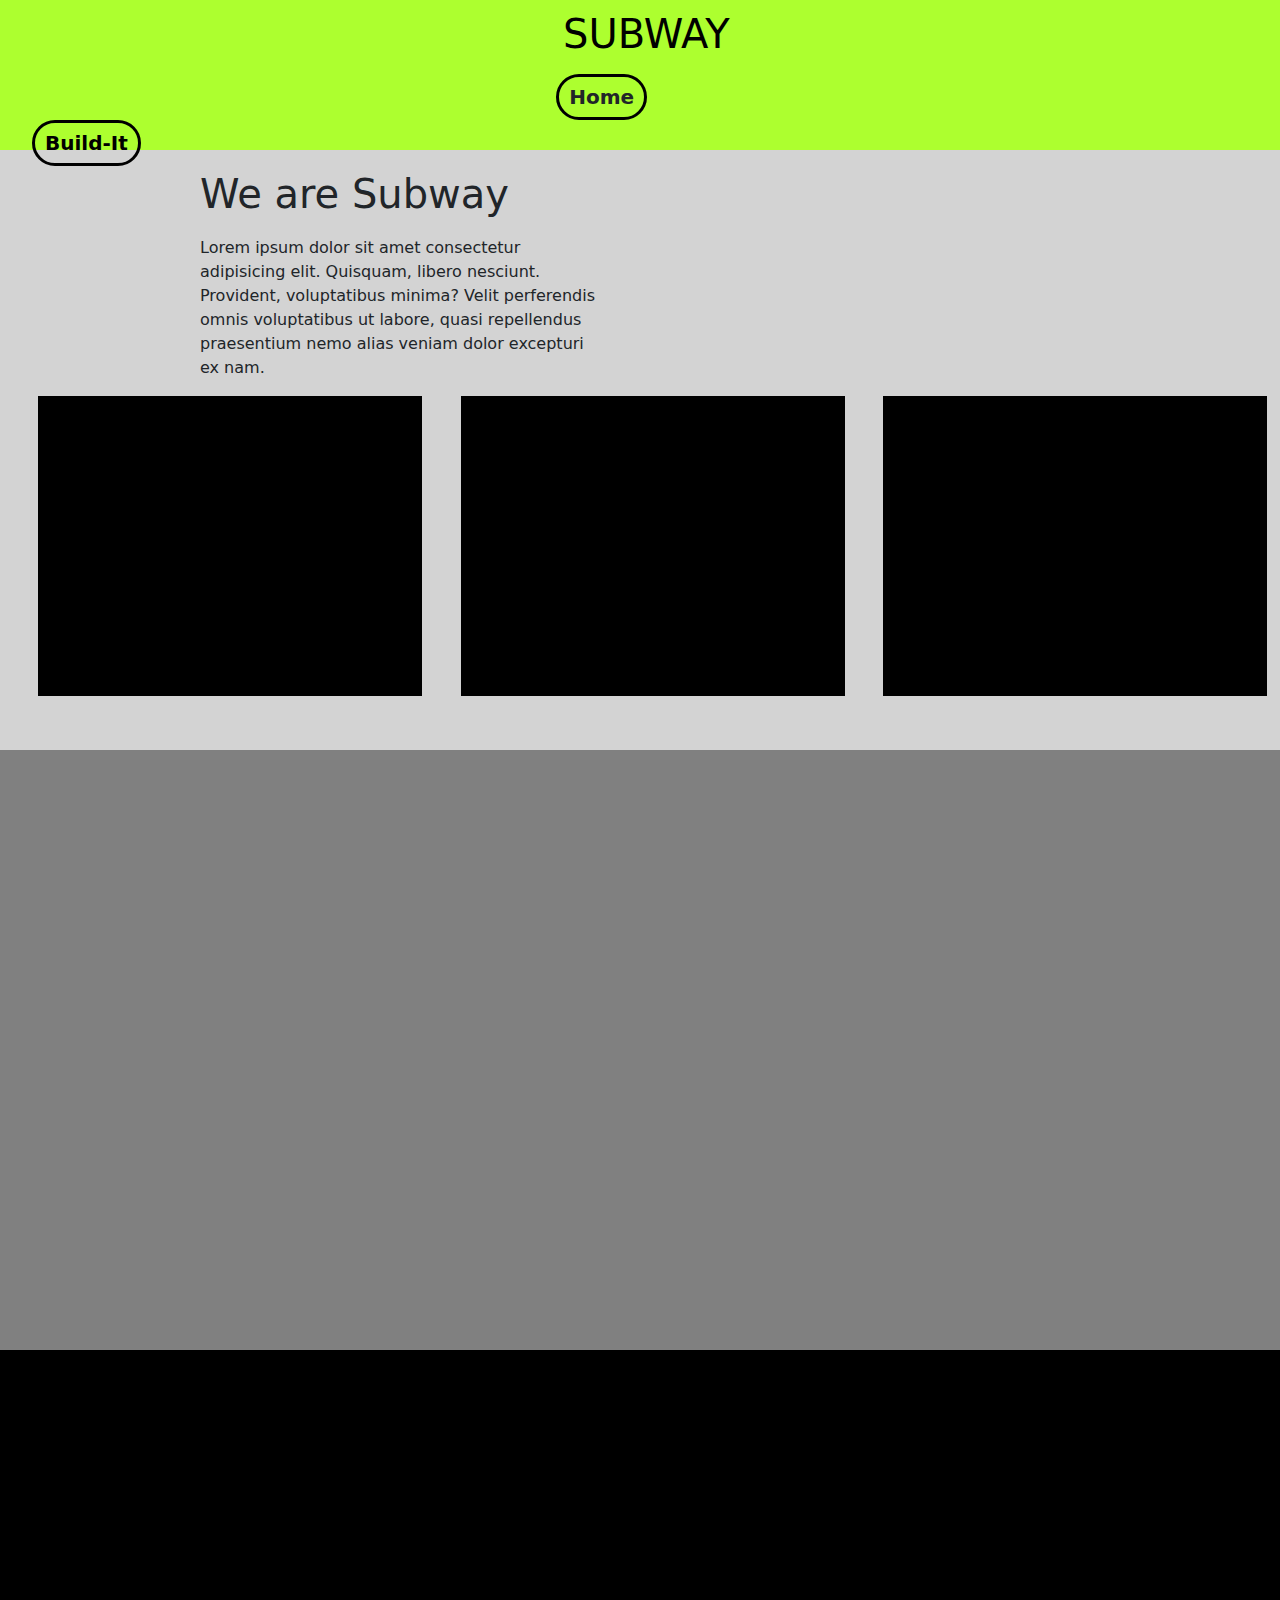
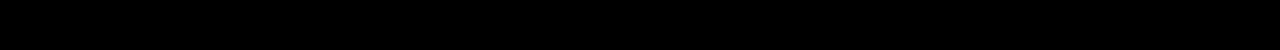
<file: index.html>
<!DOCTYPE html>
<html lang="en">
<head>
    <meta charset="UTF-8">
    <meta http-equiv="X-UA-Compatible" content="IE=edge">
    <meta name="viewport" content="width=device-width, initial-scale=1.0">
    <title>Subway</title>

    <link rel="stylesheet" href="https://cdn.jsdelivr.net/npm/bootstrap@5.2.3/dist/css/bootstrap.min.css">
    <script src="https://cdn.jsdelivr.net/npm/bootstrap@5.2.3/dist/js/bootstrap.min.js" ></script>
    
    <link rel="stylesheet" href="css/main.css" >

</head>
<body>
    <header class="head">
        <h1 class="logo">SUBWAY</h1>
      <nav>
        <ul class="navi">
            <li class="lists"><strong>Home</strong></li>
           <a href="page2.html"> <li class="lists2"><strong> Build-It</strong></li></a>
        </ul>
      </nav>
    </header>

    <section class="section-1">
        <h1 class="hers">We are Subway</h1>
        <p class="lorem">Lorem ipsum dolor sit amet consectetur adipisicing elit. Quisquam, libero nesciunt. Provident, voluptatibus minima? Velit perferendis omnis voluptatibus ut labore, quasi repellendus praesentium nemo alias veniam dolor excepturi ex nam.</p>
        <div class="col-3" ></div>
        <div class="col-31"></div>
        <div class="col-32"></div>
    </section>

    <section class="section-2">

    </section>

    <footer>

    </footer>
    
</body>
</html>
</file>
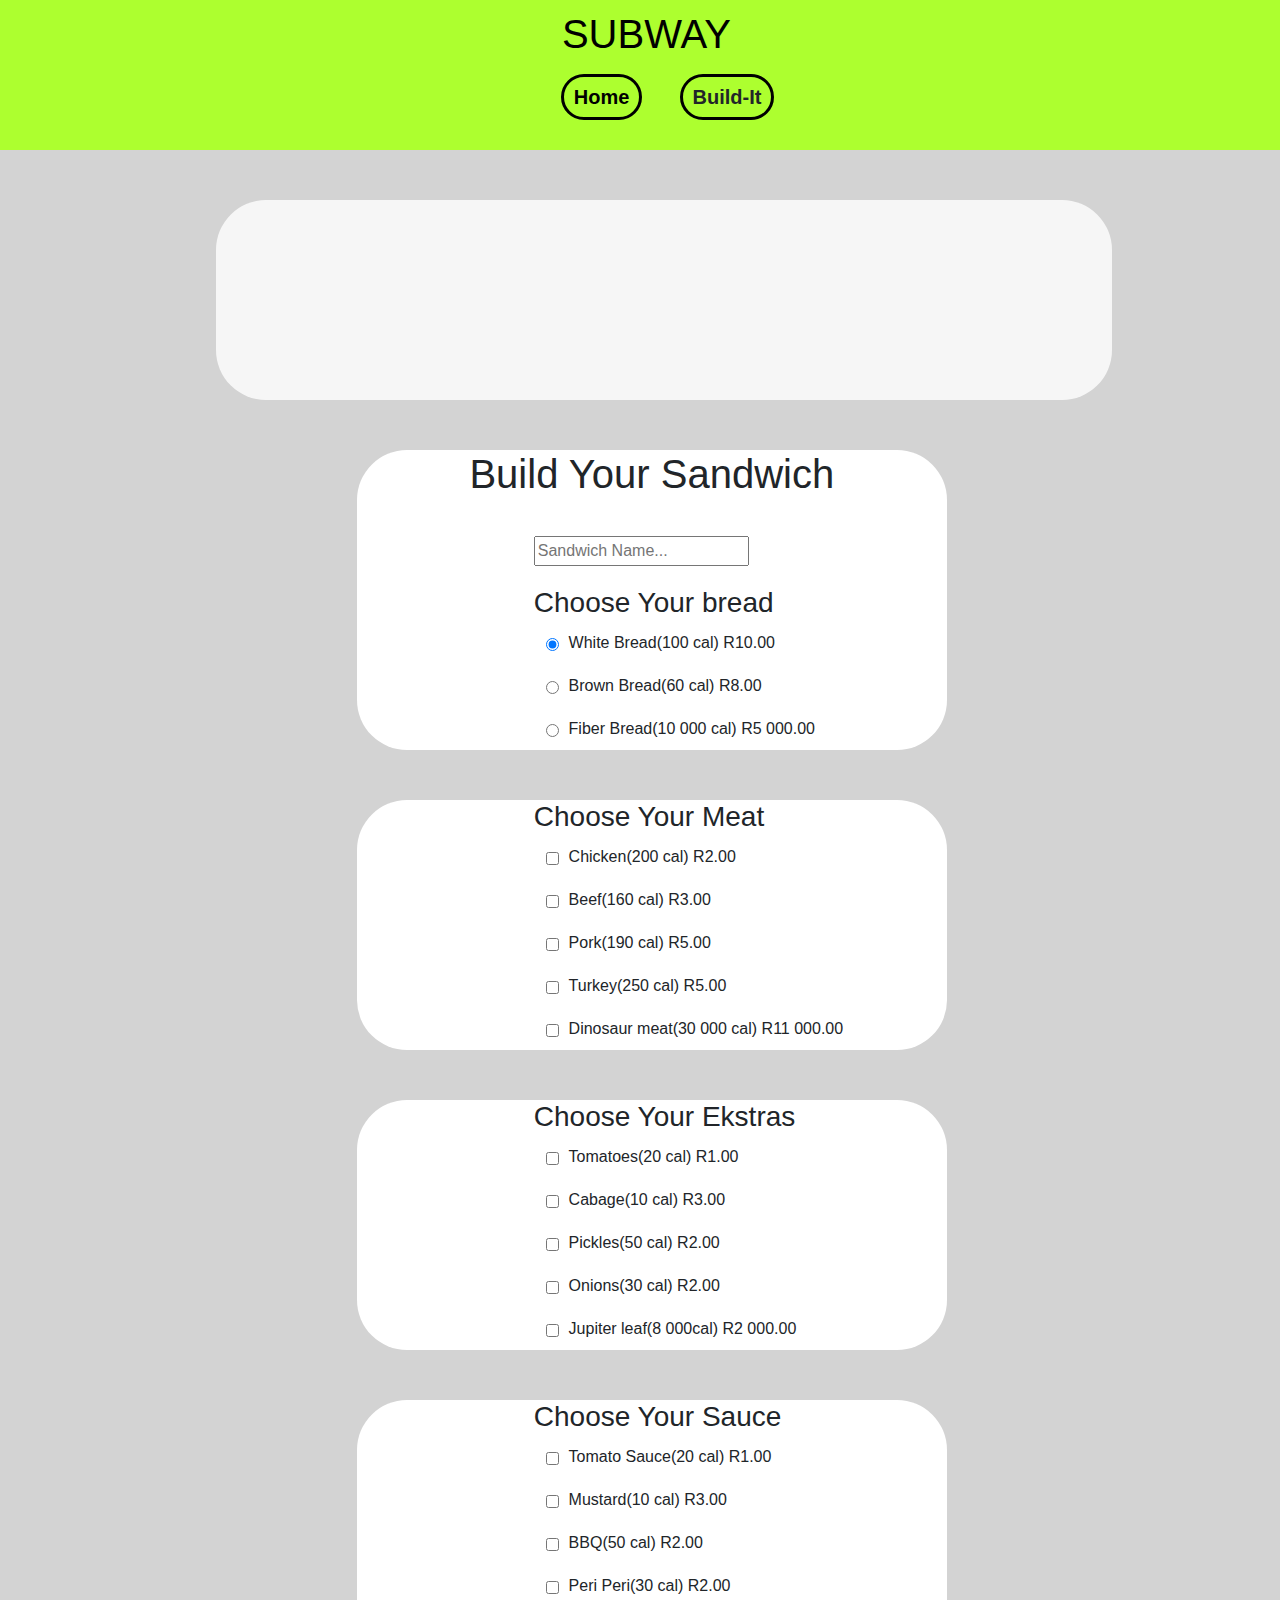
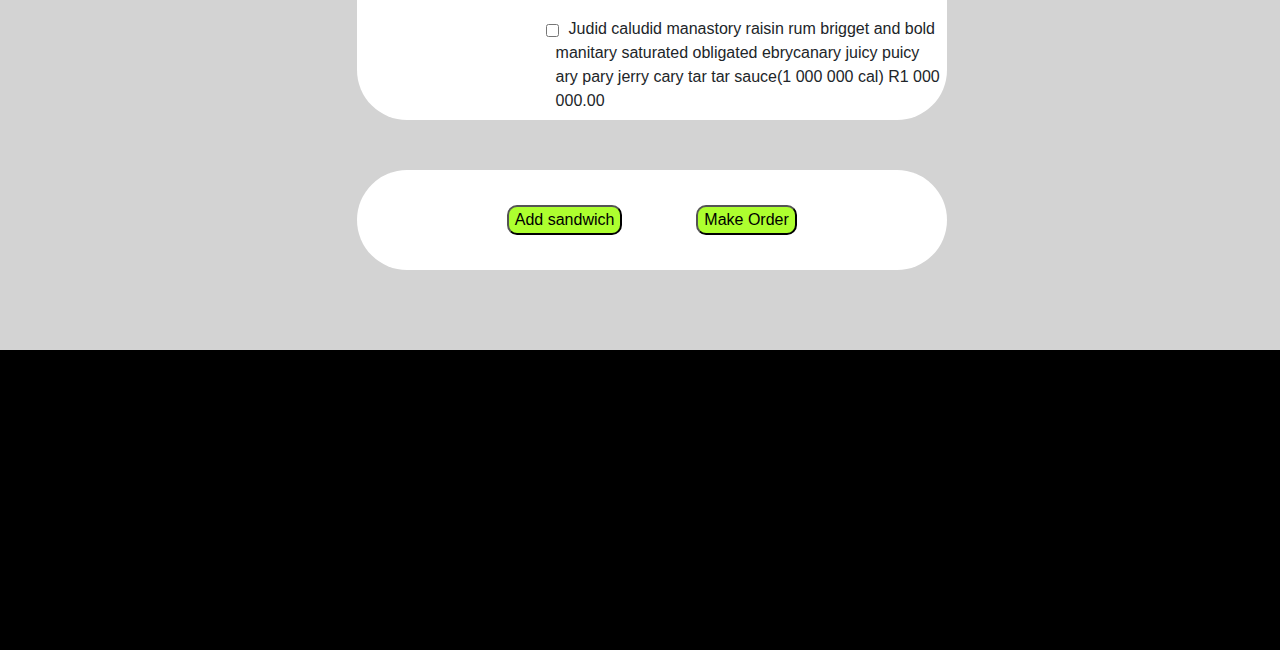
<file: page2.html>
<!DOCTYPE html>
<html lang="en">
<head>
    <meta charset="UTF-8">
    <meta http-equiv="X-UA-Compatible" content="IE=edge">
    <meta name="viewport" content="width=device-width, initial-scale=1.0">
    <title>Subway</title>

    <link rel="stylesheet" href="https://cdn.jsdelivr.net/npm/bootstrap@4.0.0/dist/css/bootstrap.min.css" integrity="sha384-Gn5384xqQ1aoWXA+058RXPxPg6fy4IWvTNh0E263XmFcJlSAwiGgFAW/dAiS6JXm" crossorigin="anonymous">
    <link rel="stylesheet" href="css/main.css">

    <script src="https://code.jquery.com/jquery-3.2.1.slim.min.js" integrity="sha384-KJ3o2DKtIkvYIK3UENzmM7KCkRr/rE9/Qpg6aAZGJwFDMVNA/GpGFF93hXpG5KkN" crossorigin="anonymous"></script>
    <script src="https://cdn.jsdelivr.net/npm/popper.js@1.12.9/dist/umd/popper.min.js" integrity="sha384-ApNbgh9B+Y1QKtv3Rn7W3mgPxhU9K/ScQsAP7hUibX39j7fakFPskvXusvfa0b4Q" crossorigin="anonymous"></script>
    <script src="https://cdn.jsdelivr.net/npm/bootstrap@4.0.0/dist/js/bootstrap.min.js" integrity="sha384-JZR6Spejh4U02d8jOt6vLEHfe/JQGiRRSQQxSfFWpi1MquVdAyjUar5+76PVCmYl" crossorigin="anonymous"></script>
   <script src="js/scripts.js"></script>

</head>
<body>
    <header class="head">
        <h1 class="logo">SUBWAY</h1>
      <nav>
        <ul class="navi">
           <a href="index.html"> <li class="lists"><strong>Home</strong></li></a>
            <li class="lists2"><strong>Build-It</strong></li>
        </ul>
      </nav>
    </header> 

    <section class="choose">
       <div class="dom" id="orders" >

       </div>

       <div class="begin"></div>

       <div class="begin2">
        <h1 class="title">Build Your Sandwich</h1>
        <input id="Sandname" type="text" placeholder="Sandwich Name..." class="sname">
        <h3 class="bread">Choose Your bread</h3>
        <input id="white" name="bread" type="radio" class="check" data-cost="10" data-cal="100" checked> <p class="bre" >White Bread(100 cal) R10.00</p> 
        <input id="brown" name="bread" type="radio" class="check" data-cost="8" data-cal="60"> <p class="bre" >Brown Bread(60 cal) R8.00</p>
        <input id="fiber" name="bread" type="radio" class="check"  data-cost="500" data-cal="10000" > <p class="bre">Fiber Bread(10 000 cal) R5 000.00</p> 
       </div>

       <div class="begin3">
        <h3 class="bread">Choose Your Meat</h3>
        <input name="meat" id="chicken" type="checkbox" class="check" value="chicken" data-cost="2" data-cal="200"> <p class="bre">Chicken(200 cal) R2.00</p> 
        <input name="meat" id="beef" type="checkbox" class="check" value="beef" data-cost="3" data-cal="160"> <p class="bre">Beef(160 cal) R3.00</p>
        <input name="meat" id="pork" type="checkbox" class="check" value="pork"  data-cost="5" data-cal="190" > <p class="bre">Pork(190 cal) R5.00</p> 
        <input name="meat" id="turkey" type="checkbox" class="check" value="turkey" data-cost="5" data-cal="250"> <p class="bre">Turkey(250 cal) R5.00</p> 
        <input name="meat" id="dino" type="checkbox" class="check" value="dino" data-cost="110" data-cal="30000"> <p class="bre">Dinosaur meat(30 000 cal) R11 000.00</p> 
       </div>

       <div class="begin4">
        <h3 class="bread">Choose Your Ekstras</h3>
        <input name="extra" type="checkbox" class="check" data-cost="1" value="tomato" id="tomato" data-cal="20"> <p class="bre">Tomatoes(20 cal) R1.00</p> 
        <input name="extra" type="checkbox" class="check" data-cost="3" value="cabage" id="cabage" data-cal="10"> <p class="bre">Cabage(10 cal) R3.00</p>
        <input name="extra" type="checkbox" class="check" data-cost="2" value="pickles" id="pickles" data-cal="50"> <p class="bre">Pickles(50 cal) R2.00</p> 
        <input name="extra" type="checkbox" class="check" data-cost="2" value="onions" id="onions" data-cal="30"> <p class="bre" >Onions(30 cal) R2.00</p> 
        <input name="extra" type="checkbox" class="check" data-cost="2000" value="jupe" id="jupe" data-cal="8000"> <p class="bre">Jupiter leaf(8 000cal) R2 000.00</p>
       </div>

       <div class="begin5">
        <h3 class="bread">Choose Your Sauce</h3>
        <input name="sauce" type="checkbox" class="check" id="tomatoe" data-cost="1" data-cal="20"> <p class="bre" >Tomato Sauce(20 cal) R1.00</p> 
        <input name="sauce" type="checkbox" class="check" id="mustard" data-cost="3" data-cal="10"> <p class="bre">Mustard(10 cal) R3.00</p>
        <input name="sauce" type="checkbox" class="check" id="bbq" data-cost="2" data-cal="50"> <p class="bre">BBQ(50 cal) R2.00</p> 
        <input name="sauce" type="checkbox" class="check" id="peri" data-cost="2" data-cal="30"> <p class="bre">Peri Peri(30 cal) R2.00</p> 
        <input name="sauce" type="checkbox" class="check" id="judi" data-cost="1000" data-cal="1000000"><p class="bres">Judid caludid manastory raisin rum brigget and bold manitary saturated obligated ebrycanary juicy puicy ary pary jerry cary tar tar sauce(1 000 000 cal) R1 000 000.00</p>
       </div>

       <div class="end">
          <button class="add" >Add sandwich</button>
          <button class="order" onclick="orderSandwich();displaySandwichOrder()">Make Order</button>
       </div>
    </section>


    <footer></footer>
</body>
</html>
</file>
<file: css/main.css>
.logo{
    text-align: center;
    color: black;
    margin-left: 1%;
    padding-top: 10px;
}

nav{
 text-align: center;
}

.navi{
    list-style: none;
}

.lists{
    list-style-type: none;
    float: left;
    margin-left:42% ;
    margin-right: 3%;
    border: solid black 3px;
    font-size: 20px;
    padding: 5px;
    padding-left: 10px;
    padding-right: 10px;
    border-radius: 50px;
}

.lists:hover{
background-color: green;
color: white;
}

.lists2{
    list-style-type: none;
    float: left;
    margin-right:40% ;
    border: solid black 3px;
    font-size: 20px;
    padding: 5px;
    padding-left: 10px;
    padding-right: 10px;
    border-radius: 50px;
}

.lists2:hover{
    background-color: green;
    color: white;
    }

.head{
    width: 100%;
    height: 150px;
    background-color: greenyellow;
}

.section-1{
    width: 100%;
    height: 600px;
    background-color:lightgray;
}

.section-2{
    width: 100%;
    height: 600px;
    background-color: gray;
}

footer{
    width: 100%;
    height: 300px;
    background-color: black;
}

a{
    color: black;
}

.choose{
    width: 100%;
    height: 1800px;
    background-color: lightgrey;
    padding: 50px;
}

.dom{
    width: 70%;
    height: 200px;
    background-color: white;
    position: fixed;
    margin-left: 13%;
    border-radius: 50px;
    margin-bottom: 300px;
    opacity: 80%;
    }

    .dom2{
        width: 70%;
        height: 50px;
        background-color: greenyellow;
        position: fixed;
 
        border-radius: 50px;
        margin-bottom: 300px;
        opacity: 80%;
        }

.begin{
    width: 50%;
    height: 250px;
    margin-left: 25%;  
}

.begin2{
    width: 50%;
    height: 300px;
    margin-left: 26%;
    background-color: white;  
    border-radius: 50px; 
}

.title{
    text-align: center;
}

.sname{
    margin-left: 30%;
    margin-right: 30%;
    margin-top: 30px;
}

.bread{
   margin-left: 30%; 
   margin-top: 20px;
}

.check{
    margin-left: 32%;
    margin-top: 10px;
    float: left;
    margin-right: 10px;
}

.bre{
    padding-left: 10px;
   padding-top: 3px;
   
}

.begin3{
    width: 50%;
    height: 250px;
    margin-left: 26%;
    background-color: white;  
    border-radius: 50px; 
    margin-top: 50px;
}

.begin4{
    width: 50%;
    height: 250px;
    margin-left: 26%;
    background-color: white;  
    border-radius: 50px; 
    margin-top: 50px;
}

.begin5{
    width: 50%;
    height: 320px;
    margin-left: 26%;
    background-color: white;  
    border-radius: 50px; 
    margin-top: 50px; 
}

.bres{
   width: 400px;
    padding-left: 10px;
    padding-top: 3px;
    margin-left: 32%;
}

.end{
    width: 50%;
    height: 100px;
    margin-left: 26%;
    background-color: white;  
    border-radius: 50px; 
    margin-top: 50px; 
}

.add{
    float: left;
    margin-top: 35px;
    margin-left: 150px;
    background-color: greenyellow;
    color: black;
    border-radius: 10px;
}

.order{
    float: right;
    margin-top: 35px;
    margin-right: 150px;
    background-color: greenyellow;
    color: black;
    border-radius: 10px;
}

.pp2{
    margin-left: 20px;
    margin-top: 10px;
    float: left;
    margin-right: 10px;
}

.pp1{
    margin-top: 10px;
    margin-left: 10px;
    font-size: 25px;
    float: left;
    margin-right: 150px;
}

.pp3{
    float: right;
    font-size: 25px;
   margin-top: 10px;
   margin-right: 150px;
}

.pp4{
   float: left; 
   font-size: 25px;
   margin-top: 10px;
   margin-right: 150px;
}

.hers{
    padding-top: 20px;
    margin-left: 200px;
}

.lorem{
    width: 400px;
    margin-left: 200px;
    padding-top: 10px;
}

.col-3{
    width: 30%;
    height: 300px;
    background-color: black;
    margin-left: 3%;
    float: left;
}

.col-31{
    width: 30%;
    height: 300px;
    background-color: black;
    margin-left: 3%;
    float: left;
}

.col-32{
    width: 30%;
    height: 300px;
    background-color: black;
    margin-left: 3%;
    float: left;
}
</file>
